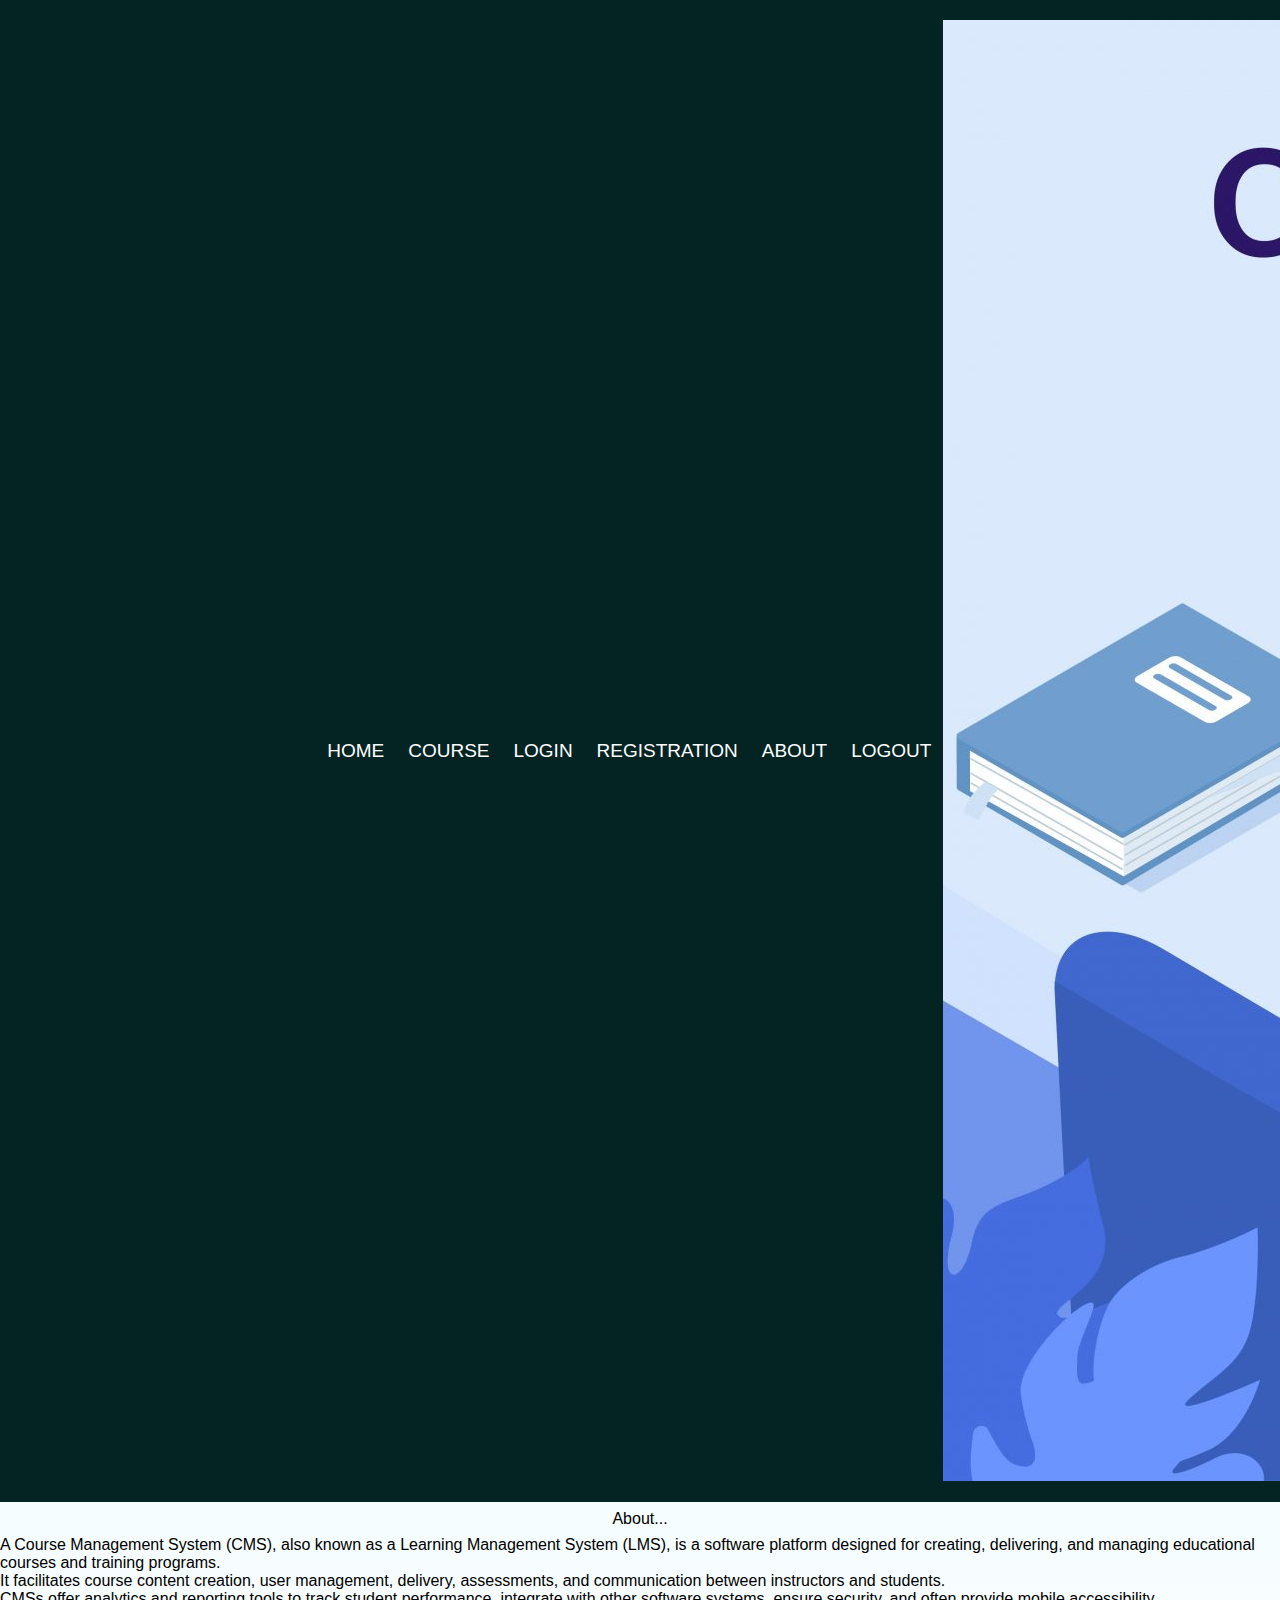
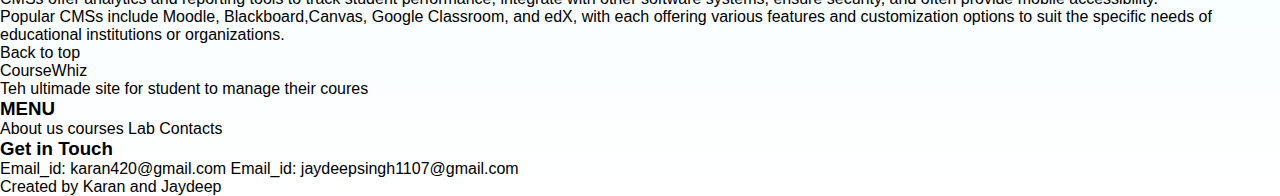
<file: in.html>
<!DOCTYPE html>
<html lang="en">
<head>
    <meta charset="UTF-8">
    <meta name="viewport" content="width=device-width, initial-scale=1.0">
    <title>student management system</title>
    <link rel="stylesheet" href="https://cdnjs.cloudflare.com/ajax/libs/font-awesome/6.4.2/css/all.min.css" integrity="sha512-z3gLpd7yknf1YoNbCzqRKc4qyor8gaKU1qmn+CShxbuBusANI9QpRohGBreCFkKxLhei6S9CQXFEbbKuqLg0DA==" crossorigin="anonymous" referrerpolicy="no-referrer"/>
    <link rel="stylesheet" href="style.css">
</head>
<body>
    <section class="header">
         <nav> 
             <div class="nav-links">
                <ul class="jay">
                    <div class="karan">                        
                        <i class="fa-solid fa-graduation-cap border"style="color:blue;"></i>
                    </div>

                    <li class="border"><a href="">HOME</a></li>
                    <li class="border"><a href="">COURSE</a></li>
                    <li class="border"><a href="">LOGIN</a></li>
                    <li class="border"><a href="">REGISTRATION</a></li>
                    <li class="border"><a href="">ABOUT</a></li>
                    <li class="border"><a href="">LOGOUT</a></li>
                </ul>
            </div>
            <img class="image-2-icon" alt="" src="./17-Course-Management-System--scaled.jpg"/>  
            <b class="course-management-system">Course Management System</b>

        </nav>
        

    </section>
    <div class="jay1">
        <div class="about">About...</div>
    </div>  
    <div class="a-course-management-container">
        <p class="a-course-management">
          A Course Management System (CMS), also known as a Learning Management
          System (LMS), is a software platform designed for creating,
          delivering, and managing educational courses and training programs.
        </p>
        <p class="a-course-management">

          It facilitates course content creation, user management, delivery,
          assessments, and communication between instructors and students.
          </p>
         <p class="a-course-management">
          CMSs  offer analytics and reporting tools to track student performance,
          integrate with other software systems, ensure security, and often
          provide mobile accessibility.
          </p>

          <p class="a-course-management">
                  
            Popular CMSs include Moodle, Blackboard,Canvas, Google Classroom, and edX, with each offering various features
          and customization options to suit the specific needs of educational
          institutions or organizations.
        </p>
      </div> 
      
    </div>
    <footer >
        <div class="backtotop">
            Back to top
        </div>
        <div class="foot-panel">
            <div class="karan2">                        
                <i class="fa-solid fa-graduation-cap border"style="color:blue;"></i>
                <div class="jay2">CourseWhiz</div>
                <div class="jay3">Teh ultimade site for student to manage their coures</div>
            </div>
             
            <ul class="jay5">
                <h3>MENU</h3>
                <a>About us</a>
                <a>courses</a>
                <a>Lab</a> 
                <a>Contacts</a>
            </ul>
            <ul class="jay5">
                <h3>Get in Touch</h3> 
                <a>Email_id: karan420@gmail.com</a>
                <a>Email_id: jaydeepsingh1107@gmail.com</a> 
            </ul>
        </div>
        <div class="foot-panel2">
             <div class="jay6">
                Created by <a>Karan</a> and <a>Jaydeep</a>
             </div>
        </div>        
    </footer>
</body>
</html>
</file>
<file: style.css>
*{
    margin:0;
    padding:0;
    font-family: Arial;
}
.header{
    /* min-height:100vh; */
    width:100%;
}
.jay{
    justify-content:space-evenly;
    display:flex;
} 
nav{
    justify-content:space-between;
    display:flex;
    padding:1.6% 9%;
    align-items: center;
    background-color:rgb(4, 35, 35); 
    /* color:white; */
}
.karan{
    font-size:50px;
    display: flex;
    gap:20px;
    margin-right:200px;
}
.jayy{
    color:red;
}


.nav-links{
    flex:1;
    text-align:left;
}
.nav-links ul li{
    list-style:none;
    display:inline-block;
    padding:8px 12px;
    position:relative;
}
.nav-links ul li a{
    color:white;
    text-decoration:none;
    font-size:19px;
}
.nav-links ul li a:hover{
    transition:1.2s;
    color:red;
    text-decoration:none;
    font-size:19px;
} 
  
  body{ 
    background-image: linear-gradient(to bottom, #bff0fa,white); 
    /* background-size: cover; */
  }
  li{
    color:white;
  }
  
  .profile-card{
    margin-top:40px; 
    height:500px;
    display:flex;
    text-align: center;
    justify-content: space-evenly;
    border-radius: 12px;
    /* overflow: hidden; */
  }
  
  .card-header{
    background:rgb(215, 219, 255);
    padding: 120px 120px;
  }
  
  .pic{
    display: inline-block;
    padding: 2px;
    background: linear-gradient(110deg, #74b9ff, #e66767);
    margin: auto;
    border-radius: 100%; 
  } 
  
  
  .pic img{
    display: block;
    width: 100%;
    height: 100px;
    border-radius: 100%;
    /* margin-bottom:10px; */
  }
  
  .name{
    color: #f2f2f2;
    font-size: 28px;
    font-weight: 600;
    margin: 10px 0;
  }
  
  .desc{
    font-size: 10px;
    color: #e66767;
  }
  .jay1{
    line-height:34px;
    display:flex;
    justify-content: center;
    text-align: center;
  }
</file>
